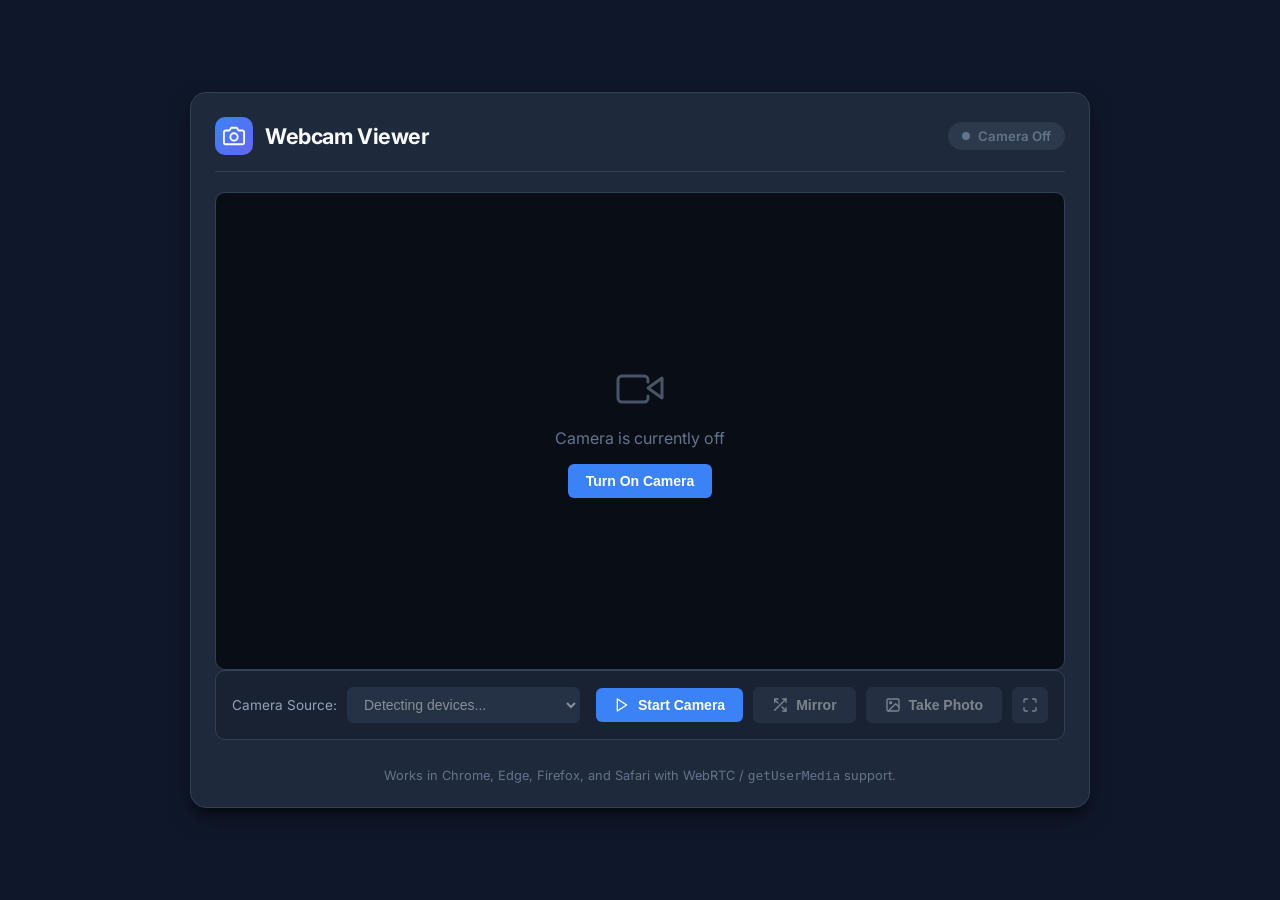
<file: index.html>
<!DOCTYPE html>
<html lang="en">
<head>
  <meta charset="UTF-8">
  <meta name="viewport" content="width=device-width, initial-scale=1.0">
  <title>Laptop Camera Live Feed</title>
  <link rel="stylesheet" href="style.css">
  <link rel="preconnect" href="https://fonts.googleapis.com">
  <link rel="preconnect" href="https://fonts.gstatic.com" crossorigin>
  <link href="https://fonts.googleapis.com/css2?family=Inter:wght@400;500;600;700&display=swap" rel="stylesheet">
</head>
<body>
  <div class="container">
    <header class="header">
      <div class="logo-area">
        <div class="camera-icon">
          <svg viewBox="0 0 24 24" width="22" height="22" fill="none" stroke="currentColor" stroke-width="2" stroke-linecap="round" stroke-linejoin="round">
            <path d="M23 19a2 2 0 0 1-2 2H3a2 2 0 0 1-2-2V8a2 2 0 0 1 2-2h4l2-3h6l2 3h4a2 2 0 0 1 2 2z"></path>
            <circle cx="12" cy="13" r="4"></circle>
          </svg>
        </div>
        <h1>Webcam Viewer</h1>
      </div>
      <div id="statusBadge" class="status-badge idle">
        <span class="status-dot"></span>
        <span id="statusText">Camera Off</span>
      </div>
    </header>

    <main class="main-content">
      <!-- Insecure context warning (e.g. file:// without server) -->
      <div id="insecureWarning" class="alert-box warning hidden">
        <strong>Warning:</strong> Camera access requires a secure context (<code>http://localhost</code> or <code>https://</code>). Please serve this over localhost if permissions are blocked.
      </div>

      <!-- Error banner -->
      <div id="errorBanner" class="alert-box error hidden">
        <span id="errorMessage">Error text here</span>
      </div>

      <!-- Video Feed Container -->
      <div class="video-wrapper">
        <video id="videoFeed" autoplay playsinline muted></video>
        <div id="placeholder" class="video-placeholder">
          <svg viewBox="0 0 24 24" width="48" height="48" fill="none" stroke="currentColor" stroke-width="1.5" stroke-linecap="round" stroke-linejoin="round">
            <path d="M16 16v1a2 2 0 0 1-2 2H3a2 2 0 0 1-2-2V8a2 2 0 0 1 2-2h11a2 2 0 0 1 2 2v1"></path>
            <path d="M23 7l-7 5 7 5V7z"></path>
          </svg>
          <p>Camera is currently off</p>
          <button id="quickStartBtn" class="btn btn-primary">Turn On Camera</button>
        </div>
        <div id="resolutionOverlay" class="resolution-overlay hidden">
          <span id="resolutionText">1280 × 720</span>
        </div>
      </div>

      <!-- Control Toolbar -->
      <div class="toolbar">
        <div class="device-select-group">
          <label for="cameraSelect">Camera Source:</label>
          <select id="cameraSelect" disabled>
            <option value="">Detecting devices...</option>
          </select>
        </div>

        <div class="btn-group">
          <button id="toggleCameraBtn" class="btn btn-primary">
            <svg viewBox="0 0 24 24" width="16" height="16" fill="none" stroke="currentColor" stroke-width="2" stroke-linecap="round" stroke-linejoin="round">
              <polygon points="5 3 19 12 5 21 5 3"></polygon>
            </svg>
            <span>Start Camera</span>
          </button>

          <button id="mirrorBtn" class="btn btn-secondary" title="Mirror/Flip view" disabled>
            <svg viewBox="0 0 24 24" width="16" height="16" fill="none" stroke="currentColor" stroke-width="2" stroke-linecap="round" stroke-linejoin="round">
              <polyline points="16 3 21 3 21 8"></polyline>
              <line x1="4" y1="20" x2="21" y2="3"></line>
              <polyline points="21 16 21 21 16 21"></polyline>
              <line x1="15" y1="15" x2="21" y2="21"></line>
              <polyline points="4 8 4 3 9 3"></polyline>
              <line x1="9" y1="9" x2="4" y2="4"></line>
            </svg>
            <span>Mirror</span>
          </button>

          <button id="snapshotBtn" class="btn btn-secondary" title="Capture photo" disabled>
            <svg viewBox="0 0 24 24" width="16" height="16" fill="none" stroke="currentColor" stroke-width="2" stroke-linecap="round" stroke-linejoin="round">
              <rect x="3" y="3" width="18" height="18" rx="2" ry="2"></rect>
              <circle cx="8.5" cy="8.5" r="1.5"></circle>
              <polyline points="21 15 16 10 5 21"></polyline>
            </svg>
            <span>Take Photo</span>
          </button>

          <button id="fullscreenBtn" class="btn btn-icon" title="Full screen" disabled>
            <svg viewBox="0 0 24 24" width="16" height="16" fill="none" stroke="currentColor" stroke-width="2" stroke-linecap="round" stroke-linejoin="round">
              <path d="M8 3H5a2 2 0 0 0-2 2v3m18 0V5a2 2 0 0 0-2-2h-3m0 18h3a2 2 0 0 0 2-2v-3M3 16v3a2 2 0 0 0 2 2h3"></path>
            </svg>
          </button>
        </div>
      </div>

      <!-- Snapshot gallery / preview -->
      <section id="snapshotSection" class="snapshots-section hidden">
        <h2>Captured Photo</h2>
        <div class="snapshot-card">
          <canvas id="snapshotCanvas" class="hidden"></canvas>
          <img id="snapshotPreview" alt="Snapshot Preview">
          <div class="snapshot-actions">
            <a id="downloadPhotoBtn" class="btn btn-primary" download="webcam-snapshot.png">Download</a>
            <button id="closeSnapshotBtn" class="btn btn-secondary">Dismiss</button>
          </div>
        </div>
      </section>
    </main>

    <footer class="footer">
      <p>Works in Chrome, Edge, Firefox, and Safari with WebRTC / <code>getUserMedia</code> support.</p>
    </footer>
  </div>

  <script src="app.js"></script>
</body>
</html>
</file>
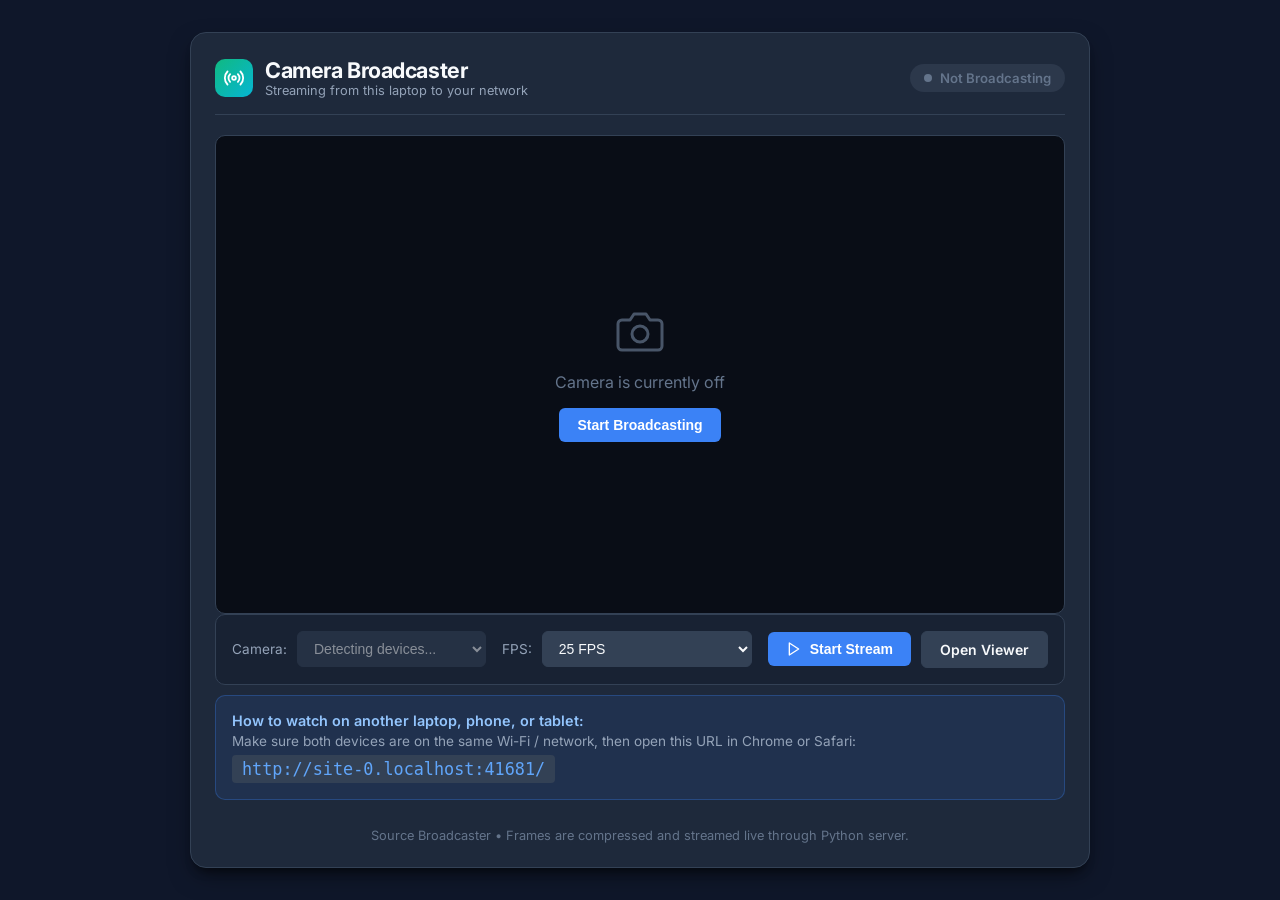
<file: broadcast.html>
<!DOCTYPE html>
<html lang="en">
<head>
  <meta charset="UTF-8">
  <meta name="viewport" content="width=device-width, initial-scale=1.0">
  <title>Camera Broadcaster - Source Laptop</title>
  <link rel="stylesheet" href="style.css">
  <link rel="preconnect" href="https://fonts.googleapis.com">
  <link rel="preconnect" href="https://fonts.gstatic.com" crossorigin>
  <link href="https://fonts.googleapis.com/css2?family=Inter:wght@400;500;600;700&display=swap" rel="stylesheet">
  <style>
    .remote-info-card {
      background: rgba(59, 130, 246, 0.1);
      border: 1px solid rgba(59, 130, 246, 0.3);
      border-radius: var(--radius-md);
      padding: 16px;
      margin-top: 10px;
    }
    .remote-url-badge {
      font-family: monospace;
      font-size: 1.05rem;
      color: #60a5fa;
      background: var(--bg-surface-elevated);
      padding: 4px 10px;
      border-radius: 4px;
      display: inline-block;
      margin-top: 6px;
      user-select: all;
    }
  </style>
</head>
<body>
  <div class="container">
    <header class="header">
      <div class="logo-area">
        <div class="camera-icon" style="background: linear-gradient(135deg, #10b981, #06b6d4);">
          <svg viewBox="0 0 24 24" width="22" height="22" fill="none" stroke="currentColor" stroke-width="2" stroke-linecap="round" stroke-linejoin="round">
            <circle cx="12" cy="12" r="2"></circle>
            <path d="M16.24 7.76a6 6 0 0 1 0 8.49m-8.48-.01a6 6 0 0 1 0-8.49m11.31-2.82a10 10 0 0 1 0 14.14m-14.14 0a10 10 0 0 1 0-14.14"></path>
          </svg>
        </div>
        <div>
          <h1>Camera Broadcaster</h1>
          <p style="font-size: 0.8rem; color: var(--text-secondary);">Streaming from this laptop to your network</p>
        </div>
      </div>
      <div id="statusBadge" class="status-badge idle">
        <span class="status-dot"></span>
        <span id="statusText">Not Broadcasting</span>
      </div>
    </header>

    <main class="main-content">
      <!-- Error Banner -->
      <div id="errorBanner" class="alert-box error hidden">
        <span id="errorMessage">Error text here</span>
      </div>

      <!-- Local Video Preview -->
      <div class="video-wrapper">
        <video id="localVideo" autoplay playsinline muted></video>
        <div id="placeholder" class="video-placeholder">
          <svg viewBox="0 0 24 24" width="48" height="48" fill="none" stroke="currentColor" stroke-width="1.5" stroke-linecap="round" stroke-linejoin="round">
            <path d="M23 19a2 2 0 0 1-2 2H3a2 2 0 0 1-2-2V8a2 2 0 0 1 2-2h4l2-3h6l2 3h4a2 2 0 0 1 2 2z"></path>
            <circle cx="12" cy="13" r="4"></circle>
          </svg>
          <p>Camera is currently off</p>
          <button id="quickStartBtn" class="btn btn-primary">Start Broadcasting</button>
        </div>
        <div id="resolutionOverlay" class="resolution-overlay hidden">
          <span id="statsOverlay">0 FPS • 0 Viewers</span>
        </div>
      </div>

      <!-- Control Toolbar -->
      <div class="toolbar">
        <div class="device-select-group">
          <label for="cameraSelect">Camera:</label>
          <select id="cameraSelect" disabled>
            <option value="">Detecting devices...</option>
          </select>
        </div>

        <div class="device-select-group" style="max-width: 170px;">
          <label for="fpsSelect">FPS:</label>
          <select id="fpsSelect">
            <option value="15">15 FPS</option>
            <option value="25" selected>25 FPS</option>
            <option value="30">30 FPS</option>
          </select>
        </div>

        <div class="btn-group">
          <button id="toggleBroadcastBtn" class="btn btn-primary">
            <svg viewBox="0 0 24 24" width="16" height="16" fill="none" stroke="currentColor" stroke-width="2" stroke-linecap="round" stroke-linejoin="round">
              <polygon points="5 3 19 12 5 21 5 3"></polygon>
            </svg>
            <span>Start Stream</span>
          </button>
          <a href="/" class="btn btn-secondary">Open Viewer</a>
        </div>
      </div>

      <!-- Info Box for other devices -->
      <div class="remote-info-card">
        <p style="font-size: 0.9rem; font-weight: 600; color: #93c5fd;">
          How to watch on another laptop, phone, or tablet:
        </p>
        <p style="font-size: 0.85rem; color: var(--text-secondary); margin-top: 4px;">
          Make sure both devices are on the same Wi-Fi / network, then open this URL in Chrome or Safari:
        </p>
        <span class="remote-url-badge" id="viewerUrl">http://...</span>
      </div>

      <!-- Offscreen canvas for frame compression -->
      <canvas id="captureCanvas" class="hidden"></canvas>
    </main>

    <footer class="footer">
      <p>Source Broadcaster • Frames are compressed and streamed live through Python server.</p>
    </footer>
  </div>

  <script>
    const localVideo = document.getElementById('localVideo');
    const placeholder = document.getElementById('placeholder');
    const quickStartBtn = document.getElementById('quickStartBtn');
    const toggleBroadcastBtn = document.getElementById('toggleBroadcastBtn');
    const cameraSelect = document.getElementById('cameraSelect');
    const fpsSelect = document.getElementById('fpsSelect');
    const statusBadge = document.getElementById('statusBadge');
    const statusText = document.getElementById('statusText');
    const errorBanner = document.getElementById('errorBanner');
    const errorMessage = document.getElementById('errorMessage');
    const statsOverlay = document.getElementById('statsOverlay');
    const resolutionOverlay = document.getElementById('resolutionOverlay');
    const captureCanvas = document.getElementById('captureCanvas');
    const viewerUrl = document.getElementById('viewerUrl');

    viewerUrl.textContent = `${window.location.protocol}//${window.location.host}/`;

    let currentStream = null;
    let isBroadcasting = false;
    let loopTimeout = null;
    let sentCount = 0;
    let lastStatsTime = performance.now();
    let currentFps = 0;

    quickStartBtn.addEventListener('click', () => startBroadcast());
    toggleBroadcastBtn.addEventListener('click', () => {
      if (isBroadcasting) {
        stopBroadcast();
      } else {
        startBroadcast();
      }
    });

    cameraSelect.addEventListener('change', () => {
      if (isBroadcasting && cameraSelect.value) {
        startBroadcast(cameraSelect.value);
      }
    });

    async function startBroadcast(deviceId = null) {
      hideError();
      statusBadge.className = 'status-badge idle';
      statusText.textContent = 'Connecting...';

      if (currentStream) {
        currentStream.getTracks().forEach(t => t.stop());
      }

      const constraints = {
        video: {
          width: { ideal: 1280 },
          height: { ideal: 720 }
        },
        audio: false
      };
      if (typeof deviceId === 'string' && deviceId.trim()) {
        constraints.video.deviceId = { ideal: deviceId };
      }

      try {
        let stream;
        try {
          stream = await navigator.mediaDevices.getUserMedia(constraints);
        } catch (constraintErr) {
          if (constraintErr.name === 'OverconstrainedError' || constraintErr.name === 'ConstraintNotSatisfiedError') {
            console.warn('Overconstrained with requested settings, falling back to default video:', constraintErr);
            stream = await navigator.mediaDevices.getUserMedia({ video: true, audio: false });
          } else {
            throw constraintErr;
          }
        }

        currentStream = stream;
        localVideo.srcObject = stream;
        isBroadcasting = true;

        placeholder.classList.add('hidden');
        localVideo.classList.remove('hidden');
        resolutionOverlay.classList.remove('hidden');
        statusBadge.className = 'status-badge live';
        statusText.textContent = 'Broadcasting Live';

        toggleBroadcastBtn.innerHTML = `
          <svg viewBox="0 0 24 24" width="16" height="16" fill="none" stroke="currentColor" stroke-width="2" stroke-linecap="round" stroke-linejoin="round">
            <rect x="6" y="4" width="4" height="16"></rect>
            <rect x="14" y="4" width="4" height="16"></rect>
          </svg>
          <span>Stop Stream</span>
        `;
        toggleBroadcastBtn.classList.remove('btn-primary');
        toggleBroadcastBtn.classList.add('btn-danger');
        cameraSelect.disabled = false;

        await enumerateCameras();
        startFrameCaptureLoop();
      } catch (err) {
        showError('Could not start camera: ' + (err.message || err.name));
        statusBadge.className = 'status-badge error';
        statusText.textContent = 'Error';
      }
    }

    function stopBroadcast() {
      if (currentStream) {
        currentStream.getTracks().forEach(t => t.stop());
        currentStream = null;
      }
      if (loopTimeout) {
        clearTimeout(loopTimeout);
        loopTimeout = null;
      }

      localVideo.srcObject = null;
      isBroadcasting = false;

      placeholder.classList.remove('hidden');
      resolutionOverlay.classList.add('hidden');
      statusBadge.className = 'status-badge idle';
      statusText.textContent = 'Not Broadcasting';

      toggleBroadcastBtn.innerHTML = `
        <svg viewBox="0 0 24 24" width="16" height="16" fill="none" stroke="currentColor" stroke-width="2" stroke-linecap="round" stroke-linejoin="round">
          <polygon points="5 3 19 12 5 21 5 3"></polygon>
        </svg>
        <span>Start Stream</span>
      `;
      toggleBroadcastBtn.classList.remove('btn-danger');
      toggleBroadcastBtn.classList.add('btn-primary');
    }

    function startFrameCaptureLoop() {
      const ctx = captureCanvas.getContext('2d');
      const targetFps = parseInt(fpsSelect.value, 10) || 25;
      const intervalMs = 1000 / targetFps;

      async function pumpFrame() {
        if (!isBroadcasting) return;

        const start = performance.now();

        if (localVideo.videoWidth && localVideo.videoHeight) {
          // Resize offscreen canvas to video native size
          if (captureCanvas.width !== localVideo.videoWidth) {
            captureCanvas.width = localVideo.videoWidth;
            captureCanvas.height = localVideo.videoHeight;
          }

          ctx.drawImage(localVideo, 0, 0, captureCanvas.width, captureCanvas.height);

          captureCanvas.toBlob(async (blob) => {
            if (blob && isBroadcasting) {
              try {
                await fetch('/upload', {
                  method: 'POST',
                  body: blob
                });
                sentCount++;
              } catch (e) {
                // Ignore transient network hiccups
              }
            }
          }, 'image/jpeg', 0.75);
        }

        // Stats calculation
        const now = performance.now();
        if (now - lastStatsTime >= 1000) {
          currentFps = sentCount;
          sentCount = 0;
          lastStatsTime = now;
          statsOverlay.textContent = `${localVideo.videoWidth}×${localVideo.videoHeight} • ${currentFps} FPS`;
        }

        const elapsed = performance.now() - start;
        const delay = Math.max(5, intervalMs - elapsed);
        loopTimeout = setTimeout(pumpFrame, delay);
      }

      pumpFrame();
    }

    async function enumerateCameras() {
      try {
        const devices = await navigator.mediaDevices.enumerateDevices();
        const videoDevices = devices.filter(d => d.kind === 'videoinput');
        cameraSelect.innerHTML = '';

        videoDevices.forEach((device, index) => {
          const opt = document.createElement('option');
          opt.value = device.deviceId;
          opt.text = device.label || `Camera ${index + 1}`;
          cameraSelect.appendChild(opt);
        });
      } catch (e) {
        console.warn('enumerateDevices error:', e);
      }
    }

    function showError(msg) {
      errorMessage.textContent = msg;
      errorBanner.classList.remove('hidden');
    }

    function hideError() {
      errorBanner.classList.add('hidden');
    }
  </script>
</body>
</html>
</file>
<file: style.css>
:root {
  --bg-primary: #0f172a;
  --bg-surface: #1e293b;
  --bg-surface-elevated: #334155;
  --text-primary: #f8fafc;
  --text-secondary: #94a3b8;
  --text-muted: #64748b;
  --accent: #3b82f6;
  --accent-hover: #2563eb;
  --accent-active: #1d4ed8;
  --success: #10b981;
  --success-glow: rgba(16, 185, 129, 0.3);
  --danger: #ef4444;
  --danger-glow: rgba(239, 68, 68, 0.3);
  --warning: #f59e0b;
  --border: #334155;
  --radius-lg: 16px;
  --radius-md: 10px;
  --radius-sm: 6px;
  --shadow: 0 10px 25px -5px rgba(0, 0, 0, 0.5), 0 8px 10px -6px rgba(0, 0, 0, 0.5);
  --transition: all 0.2s cubic-bezier(0.4, 0, 0.2, 1);
}

* {
  box-sizing: border-box;
  margin: 0;
  padding: 0;
}

body {
  font-family: 'Inter', -apple-system, BlinkMacSystemFont, 'Segoe UI', Roboto, sans-serif;
  background-color: var(--bg-primary);
  color: var(--text-primary);
  min-height: 100vh;
  display: flex;
  justify-content: center;
  align-items: center;
  padding: 24px 16px;
}

.container {
  width: 100%;
  max-width: 900px;
  background-color: var(--bg-surface);
  border: 1px solid var(--border);
  border-radius: var(--radius-lg);
  box-shadow: var(--shadow);
  padding: 24px;
  display: flex;
  flex-direction: column;
  gap: 20px;
}

/* Header */
.header {
  display: flex;
  justify-content: space-between;
  align-items: center;
  border-bottom: 1px solid var(--border);
  padding-bottom: 16px;
}

.logo-area {
  display: flex;
  align-items: center;
  gap: 12px;
}

.camera-icon {
  background: linear-gradient(135deg, #3b82f6, #6366f1);
  color: #fff;
  width: 38px;
  height: 38px;
  border-radius: var(--radius-md);
  display: flex;
  align-items: center;
  justify-content: center;
}

h1 {
  font-size: 1.35rem;
  font-weight: 700;
  color: var(--text-primary);
  letter-spacing: -0.02em;
}

/* Status Badge */
.status-badge {
  display: flex;
  align-items: center;
  gap: 8px;
  padding: 6px 14px;
  border-radius: 9999px;
  font-size: 0.825rem;
  font-weight: 600;
  transition: var(--transition);
}

.status-dot {
  width: 8px;
  height: 8px;
  border-radius: 50%;
}

.status-badge.idle {
  background-color: rgba(100, 116, 139, 0.2);
  color: var(--text-muted);
}
.status-badge.idle .status-dot {
  background-color: var(--text-muted);
}

.status-badge.live {
  background-color: rgba(16, 185, 129, 0.15);
  color: #34d399;
  box-shadow: 0 0 12px var(--success-glow);
}
.status-badge.live .status-dot {
  background-color: var(--success);
  animation: pulse 2s infinite;
}

.status-badge.error {
  background-color: rgba(239, 68, 68, 0.15);
  color: #f87171;
  box-shadow: 0 0 12px var(--danger-glow);
}
.status-badge.error .status-dot {
  background-color: var(--danger);
}

@keyframes pulse {
  0% { transform: scale(0.95); box-shadow: 0 0 0 0 rgba(16, 185, 129, 0.7); }
  70% { transform: scale(1.1); box-shadow: 0 0 0 6px rgba(16, 185, 129, 0); }
  100% { transform: scale(0.95); box-shadow: 0 0 0 0 rgba(16, 185, 129, 0); }
}

/* Alert Boxes */
.alert-box {
  padding: 12px 16px;
  border-radius: var(--radius-sm);
  font-size: 0.875rem;
  margin-bottom: 16px;
  line-height: 1.5;
}

.alert-box.warning {
  background-color: rgba(245, 158, 11, 0.15);
  border: 1px solid rgba(245, 158, 11, 0.3);
  color: #fbbf24;
}

.alert-box.error {
  background-color: rgba(239, 68, 68, 0.15);
  border: 1px solid rgba(239, 68, 68, 0.3);
  color: #fca5a5;
}

.hidden {
  display: none !important;
}

/* Video Feed Container */
.video-wrapper {
  position: relative;
  width: 100%;
  aspect-ratio: 16 / 9;
  max-height: 520px;
  background-color: #090d16;
  border-radius: var(--radius-md);
  overflow: hidden;
  border: 1px solid var(--border);
  display: flex;
  align-items: center;
  justify-content: center;
}

video {
  width: 100%;
  height: 100%;
  object-fit: cover;
  transition: transform 0.3s ease;
}

video.mirrored {
  transform: scaleX(-1);
}

.video-placeholder {
  position: absolute;
  display: flex;
  flex-direction: column;
  align-items: center;
  justify-content: center;
  gap: 16px;
  color: var(--text-muted);
}

.video-placeholder svg {
  stroke: var(--text-muted);
  opacity: 0.7;
}

.resolution-overlay {
  position: absolute;
  bottom: 12px;
  left: 12px;
  background-color: rgba(15, 23, 42, 0.75);
  backdrop-filter: blur(4px);
  padding: 4px 10px;
  border-radius: 4px;
  font-size: 0.75rem;
  font-family: monospace;
  color: var(--text-secondary);
  border: 1px solid rgba(255, 255, 255, 0.08);
}

/* Toolbar & Controls */
.toolbar {
  display: flex;
  flex-wrap: wrap;
  gap: 16px;
  justify-content: space-between;
  align-items: center;
  padding: 16px;
  background-color: rgba(15, 23, 42, 0.4);
  border-radius: var(--radius-md);
  border: 1px solid var(--border);
}

.device-select-group {
  display: flex;
  align-items: center;
  gap: 10px;
  flex: 1;
  min-width: 250px;
}

.device-select-group label {
  font-size: 0.85rem;
  color: var(--text-secondary);
  white-space: nowrap;
}

select {
  background-color: var(--bg-surface-elevated);
  color: var(--text-primary);
  border: 1px solid var(--border);
  border-radius: var(--radius-sm);
  padding: 8px 12px;
  font-size: 0.875rem;
  width: 100%;
  outline: none;
  cursor: pointer;
  transition: var(--transition);
}

select:focus {
  border-color: var(--accent);
}

select:disabled {
  opacity: 0.5;
  cursor: not-allowed;
}

.btn-group {
  display: flex;
  align-items: center;
  gap: 10px;
  flex-wrap: wrap;
}

.btn {
  display: inline-flex;
  align-items: center;
  justify-content: center;
  gap: 8px;
  padding: 9px 18px;
  font-size: 0.875rem;
  font-weight: 600;
  border-radius: var(--radius-sm);
  cursor: pointer;
  border: none;
  text-decoration: none;
  transition: var(--transition);
  user-select: none;
}

.btn-primary {
  background-color: var(--accent);
  color: #fff;
}

.btn-primary:hover:not(:disabled) {
  background-color: var(--accent-hover);
}

.btn-primary:active:not(:disabled) {
  background-color: var(--accent-active);
}

.btn-danger {
  background-color: var(--danger);
  color: #fff;
}

.btn-danger:hover:not(:disabled) {
  background-color: #dc2626;
}

.btn-secondary {
  background-color: var(--bg-surface-elevated);
  color: var(--text-primary);
  border: 1px solid var(--border);
}

.btn-secondary:hover:not(:disabled) {
  background-color: #475569;
}

.btn-icon {
  background-color: var(--bg-surface-elevated);
  color: var(--text-primary);
  border: 1px solid var(--border);
  padding: 9px;
}

.btn-icon:hover:not(:disabled) {
  background-color: #475569;
}

.btn:disabled {
  opacity: 0.45;
  cursor: not-allowed;
}

/* Snapshots */
.snapshots-section {
  background-color: rgba(15, 23, 42, 0.4);
  padding: 16px;
  border-radius: var(--radius-md);
  border: 1px solid var(--border);
  display: flex;
  flex-direction: column;
  gap: 12px;
}

.snapshots-section h2 {
  font-size: 1rem;
  font-weight: 600;
  color: var(--text-primary);
}

.snapshot-card {
  display: flex;
  gap: 20px;
  align-items: flex-start;
  flex-wrap: wrap;
}

.snapshot-card img {
  max-width: 280px;
  max-height: 180px;
  border-radius: var(--radius-sm);
  border: 1px solid var(--border);
  object-fit: cover;
}

.snapshot-actions {
  display: flex;
  flex-direction: column;
  gap: 10px;
}

/* Footer */
.footer {
  text-align: center;
  color: var(--text-muted);
  font-size: 0.8rem;
  padding-top: 8px;
}

/* Responsive adjustments */
@media (max-width: 640px) {
  .header {
    flex-direction: column;
    align-items: flex-start;
    gap: 10px;
  }
  .toolbar {
    flex-direction: column;
    align-items: stretch;
  }
  .btn-group {
    justify-content: stretch;
  }
  .btn-group .btn {
    flex: 1;
  }
}
</file>
